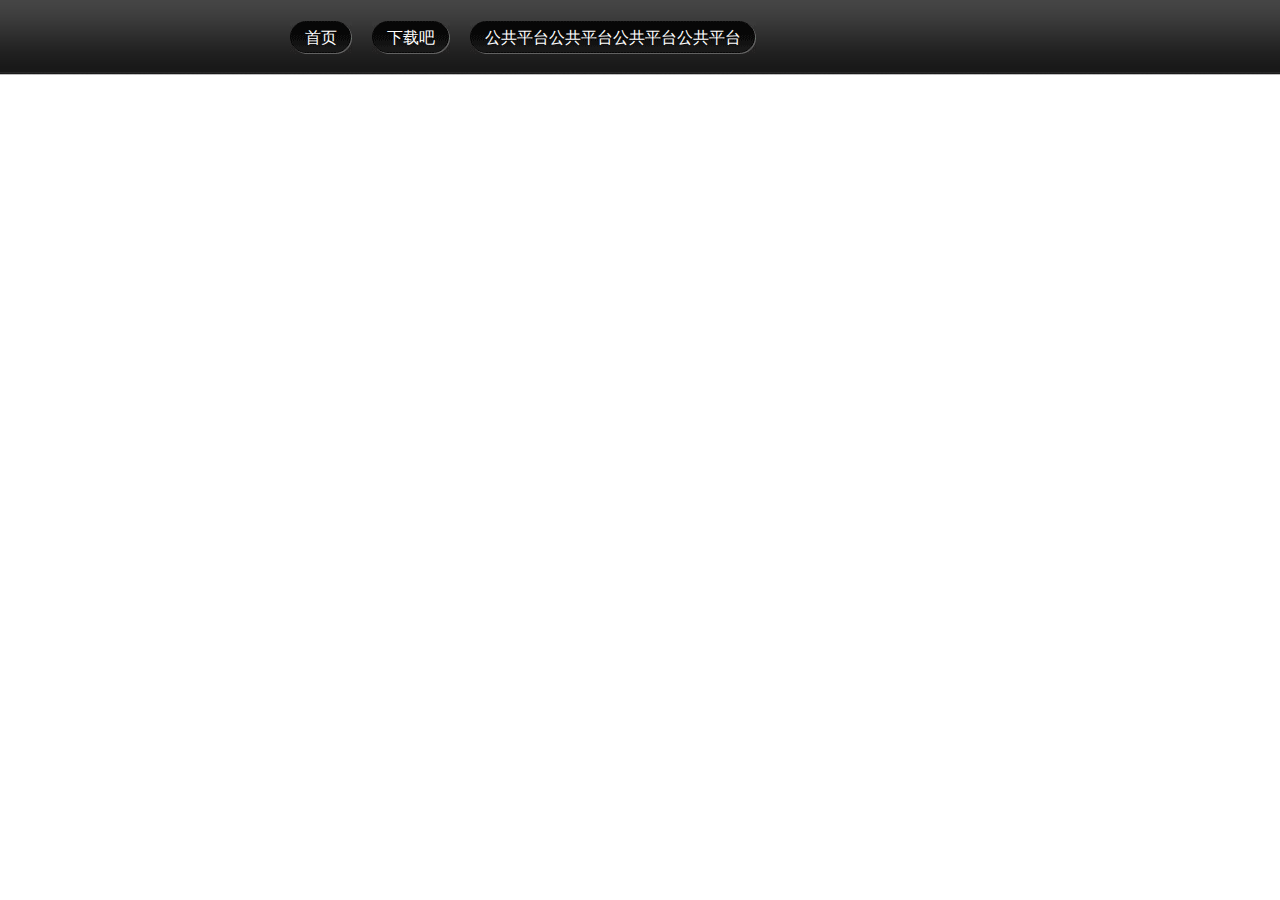
<file: src/01微信导航案例.html>
<!DOCTYPE html>
<html lang="en">
<head>
	<meta charset="UTF-8">
	<title>骑士逸-微信导航案例</title>
	<style type="text/css">
	body,ul,li{
		margin:0;
		padding:0;
	}
	ul li{
		float:left;
		list-style:none;
	}
	a{
		text-decoration:none;
	}
	.nav{
		height:75px;
		background:url("./images/weixin_bg.jpg");
	}
	.nav-con{
		width:700px;
		height:75px;
		margin:0 auto;
	}
	ul{
		height:75px;
		line-height: 75px;/*为了让文字居中*/
	}
	ul li a{
		display:inline-block;
		height:33px;
		margin-right:20px;
		font:16px/33px 微软雅黑;
		color:#fff;
		background:url("./images/weixin_jlt.png") 0px -144px no-repeat;
		padding-left:15px;
	}
	ul li a span{
		display:inline-block;
		height:33px;
		/*background:url("./images/weixin_jlt.png") right -144px no-repeat;*/
		background:url("./images/weixin_jlt.png") right  -144px no-repeat;/*写了right就表示直接从右边开始，不需要再写x轴的坐标，只需要写y轴的坐标*/
		padding-right:15px;
	}
	ul li a:hover{
		background:url("./images/weixin_jlt.png") 0px -192px;
	}
	ul li a span:hover{
		background:url("./images/weixin_jlt.png") right -192px;
	}
</style>
</head>
<body>
	<div class="nav">
		<div class="nav-con">
			<ul>
				<li><a href="#"><span>首页</span></a></li>
				<li><a href="#"><span>下载吧</span></a></li>
				<li><a href="#"><span>公共平台公共平台公共平台公共平台</span></a></li>
			</ul>
		</div>
	</div>
	
</body>
</html>
</file>
